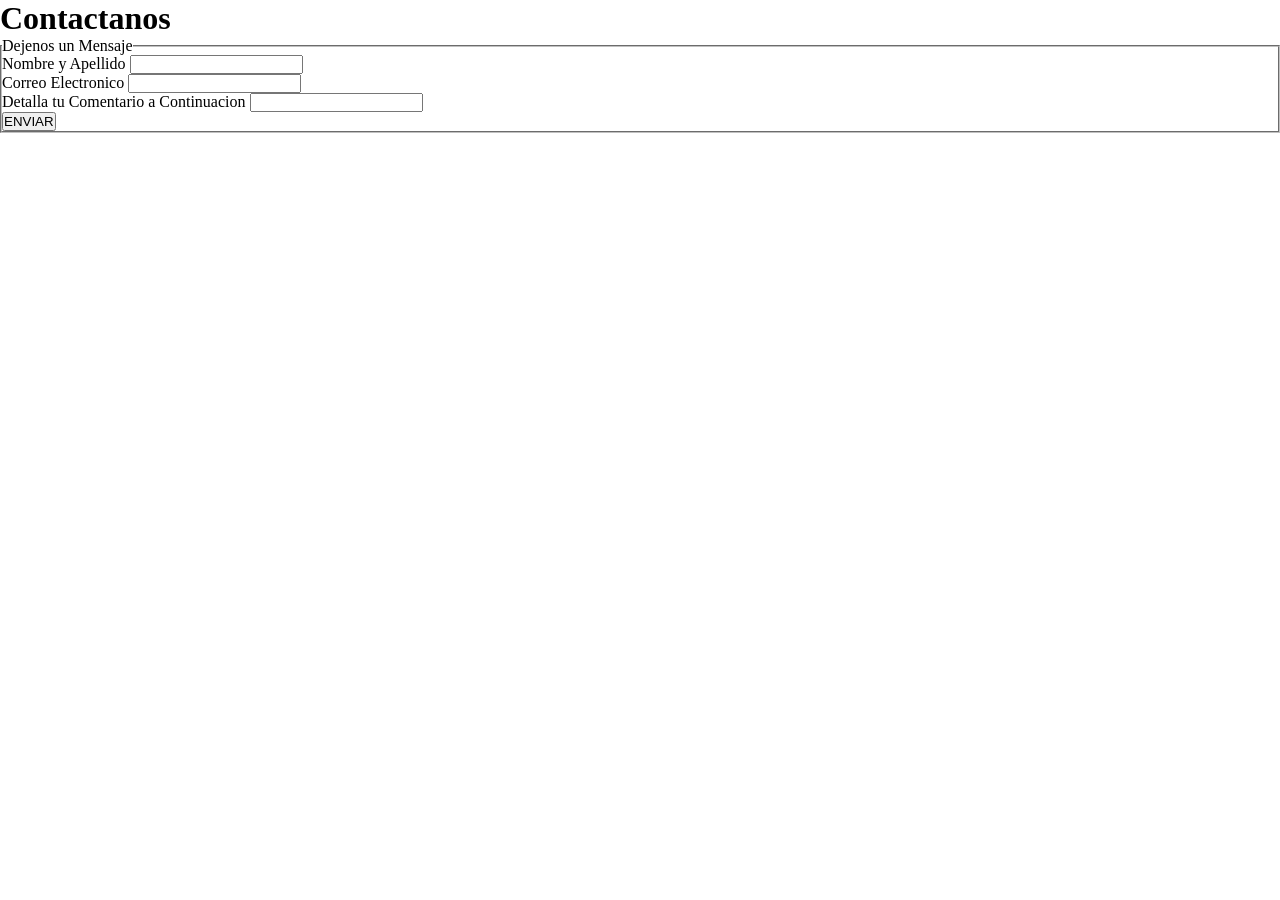
<file: pages/contacto.html>
<!DOCTYPE html>
<html lang="es">
<head>
    <meta charset="UTF-8">
    <meta name="viewport" content="width=device-width, initial-scale=1.0">
    <title>Contacto</title>
    <link rel="stylesheet" href="../css/styles.css">
</head>
<body>
    <main>
        <h1>Contactanos</h1>
        <section>
            <div>
                <form action="" method="post" enctype="application/x-www-form-urlencoded">
                    <fieldset>
                        <legend>Dejenos un Mensaje</legend>
                        <div>
                            <label for="nombreyapellido">Nombre y Apellido</label>
                            <input type="text" name="nombreyapellido" id="">
                        </div>
                        <div>
                            <label for="correo">Correo Electronico</label>
                            <input type="email" name="correo" id="">
                        </div>
                        <div>
                            <label for="comentario">Detalla tu Comentario a Continuacion</label>
                            <input name="comentario" id=""></textarea>
                        <div>
                            <input type="submit" value="ENVIAR">
                        </div>
                        </div>
                    </fieldset>
                </form>
            </div>
        </section>
    </main>

</body>
</html>
</file>
<file: css/styles.css>
/*
selector {
propiedad: valor;
}*/

@import url('https://fonts.googleapis.com/css2?family=Cossette+Texte:wght@400;700&family=Roboto:ital,wght@0,100..900;1,100..900&display=swap');

/*Reseteo con selector universal*/

* {
    box-sizing: border-box;
    padding: 0;
    margin: 0;
}

/* selector de etiqueta: deja todas las imagenes en 100px
img {
width: 100px;
}*/

/*selector de clase*/
.logo{
    width: 100px;
}

.tipografia{
    font-size: 30px;
}

.bgorange{
    background-color: rgb(239, 142, 7);
}

.titulo{
    color: rgb(19, 18, 19);
    font-family: "Roboto", sans-serif;
    font-weight: 200;
}

.titulo span{
    color: rgb(19, 14, 167);
}

.whatsapp{
    color: darkgreen;
    font-size: 35px;
}


.orden{
    padding: 15px 0;
    margin: 0 auto;
    width: 50%;
    display: flex;
    justify-content: space-evenly;
}

.tamanoicono{
    font-size: 30px;
}

/*flexbox*/

header{
    display: flex;
    justify-content: space-between;
    align-items: center;
}         

ul{
    display: flex;
    justify-content: space-evenly;

}

nav{
    width: 70%;
}

.subrayado{
    text-decoration: crimson 4px underline;
}

.box{
    padding: 30px 10px;
}

.borde{
    border: 2px solid red;
    padding: 5px;
}

/*Inicio Grid Area*/
      .gridarea {
            display: grid;
            grid-template-columns: 1.5fr 200px repeat(2, 1.5fr) 3fr;
            grid-template-rows: repeat(5, 1fr);
            grid-template-areas: 
                "ct-beige vert vela-1 vela-1 vela-2"
                "ct-beige vert vela-1 vela-1 vela-2"
                "vela-3 vela-3 vela-1 vela-1 vela-2"
                "vela-3 vela-3 ct-cafe ct-cafe ct-negro"
                "vela-3 vela-3 ct-cafe ct-cafe ct-negro";
            width: 80vw;
            height: 80vh;  
            margin: 0 auto;
            gap: 10px;
            position: relative;
            background-color: #954313d4;
            padding: 7px;
            
        }

     .gridarea img {
            object-fit: cover;
            width: 100% ;
            height: 100% ;
            min-height: 0; /*  Permite que se reduzca si es necesario y ayuda a que las imagenes se vean siempre bien*/
        }

.gridarea .ctbeige{
    grid-area: ct-beige;
}

.gridarea .ctcafe{
    grid-area: ct-cafe;
}

.gridarea .ctnegro{
    grid-area: ct-negro;
}

.gridarea .vela1{
    grid-area: vela-1;
}

.gridarea .vela2{
    grid-area: vela-2;
}

.gridarea .vela3{
    grid-area: vela-3;
}

.gridarea .vertical{
    grid-area: vert;
}

/* RESPONSIVE (se adapta a dispositivos mobiles con enfoque desktop first) */
@media screen and (max-width: 768px) {

header nav.desktop{
  display: none;
}

header nav.mobile{
  display: block;
  text-align: center;
}

footer .footerMenu {
display: none;
}

  .gridarea {
    grid-template-columns: auto;
    grid-template-rows: auto;
    grid-template-areas:
      "ct-beige"
      "ct-cafe"
      "ct-negro"
      "vert"
      "vela-1"
      "vela-2"
      "vela-3";
    width: 80vw;
    height: auto;
    margin: 0 auto;
    gap: 10px;
    position: relative;
  }
}
</file>
